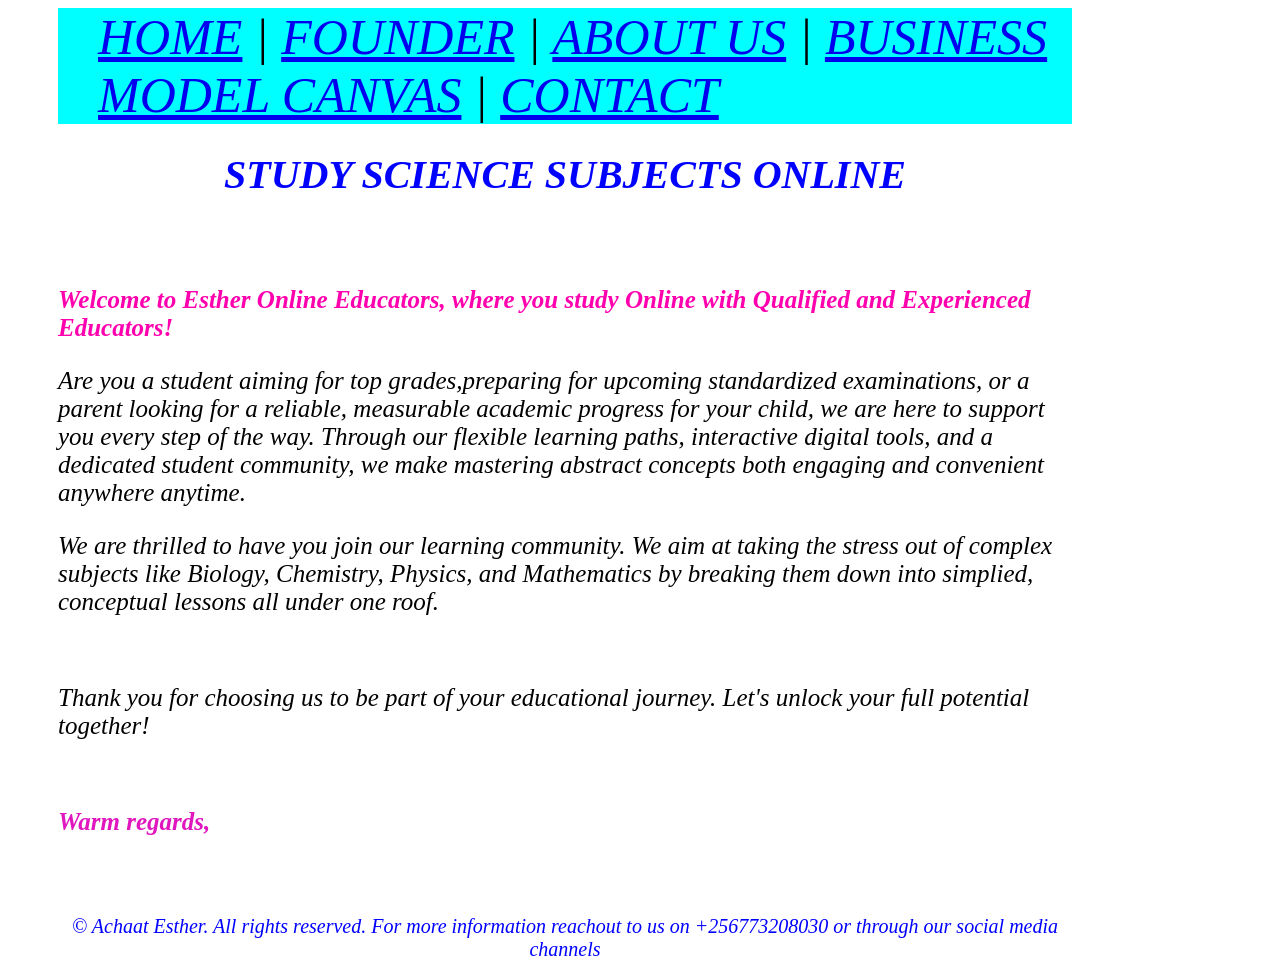
<file: final/index.html>
<html>
    <head>
        <title>STUDY ONLINE</title>
        <link rel="stylesheet" href="style.css">
    </head>

    <body>

    <nav>
        <a href="index.html">HOME</a>  |  
        <a href="profile.html">FOUNDER</a>  |  
        <a href="about.html">ABOUT US</a>  |  
        <a href="business.html">BUSINESS MODEL CANVAS</a>  |  
        <a href="contact.html">CONTACT</a>
    </nav>  
    <h1><b> STUDY SCIENCE SUBJECTS ONLINE </b></h1>
    <br>
    <br>
    <p style="color: rgb(255, 0, 174);"><b> Welcome to Esther Online Educators, where you study Online with Qualified and Experienced Educators!</b></p>
    <p> Are you a student aiming for top grades,preparing for upcoming standardized examinations, or a parent looking for a reliable, measurable academic progress for your child, we are here to support you every step of the way. Through our flexible learning paths, interactive digital tools, and a dedicated student community, we make mastering abstract concepts both engaging and convenient anywhere anytime.</p>
<p>We are thrilled to have you join our learning community. We aim at taking the stress out of complex subjects like Biology, Chemistry, Physics, and Mathematics by breaking them down into simplied, conceptual lessons all under one roof.</p>
    <br>
<p>Thank you for choosing us to be part of your educational journey. Let's unlock your full potential together!</p>
<br>
<p style="color: rgb(224, 22, 190);"><b>Warm regards,</b></p> 

<br>
<br>
<br>
<footer>
&copy; Achaat Esther. All rights reserved. For more information reachout to us on +256773208030 or through our social media channels
</footer>

</body>
</html>
</file>
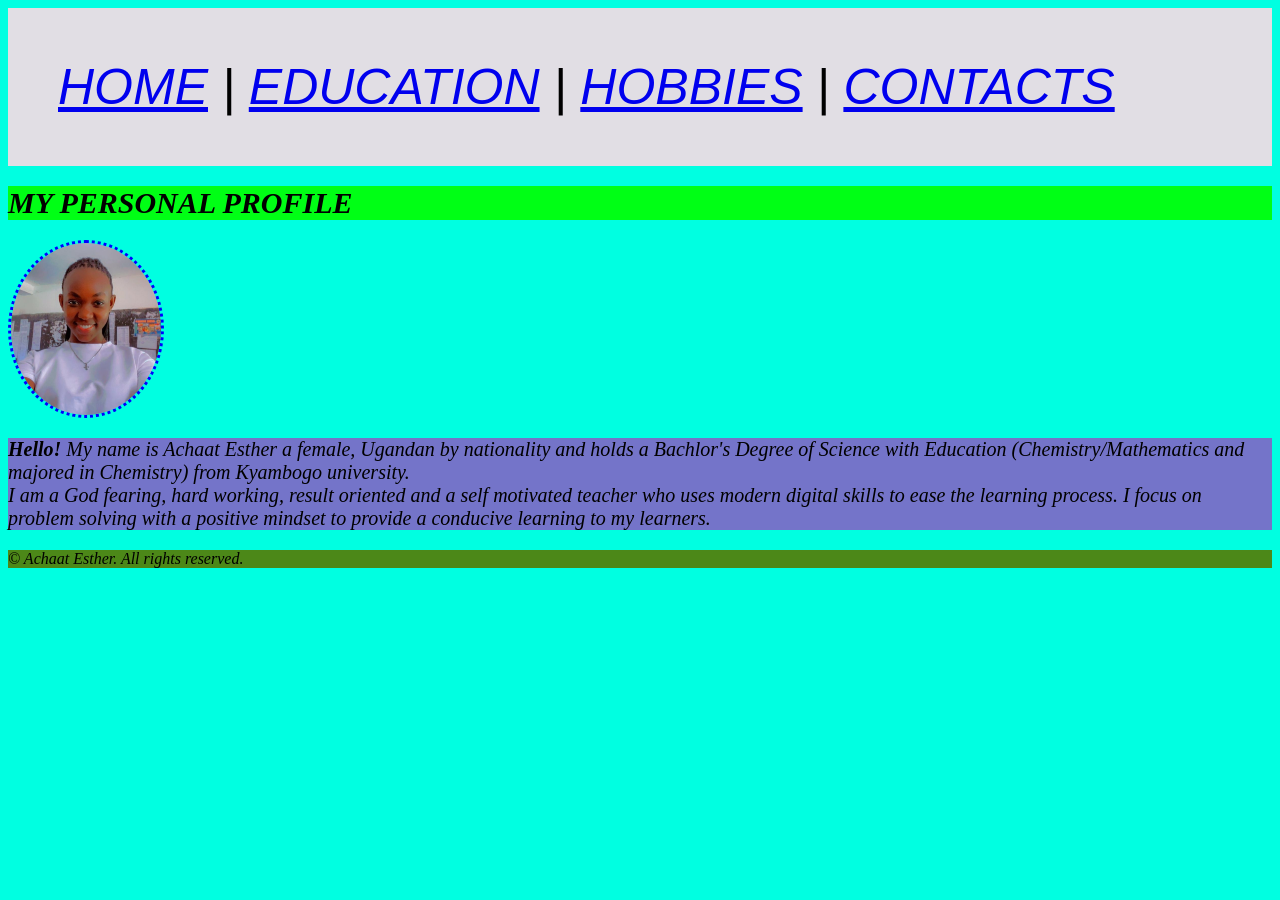
<file: test/index.html>
<html>
    <head>
        <title>CURRICULUM VITAE FOR ACHAAT ESTHER</title>
        <link rel="stylesheet" href="style.css">
    </head>
<body>  
    
    <nav>
        <a href="index.html">HOME</a> |
        <a href="education.html">EDUCATION</a> |
        <a href="hobbies.html">HOBBIES</a> |
        <a href="contacts.html">CONTACTS</a>
    </nav>

    <h1><b> MY PERSONAL PROFILE </b></h1>
<img src="images/IMG-20250911-WA0016(2).jpg" style="width: 150;">
<p><b>Hello!</b> My name is Achaat Esther a female, Ugandan by nationality and holds a Bachlor's Degree of Science with Education (Chemistry/Mathematics and majored in Chemistry) from Kyambogo university. <br>I am a God fearing, hard working, result oriented and a self motivated teacher who uses modern digital skills to ease the learning process. I focus on problem solving with a positive mindset to provide a conducive learning to my learners.</p>
<footer>
&copy; Achaat Esther. All rights reserved.
</footer>
</body>
</html>
</file>
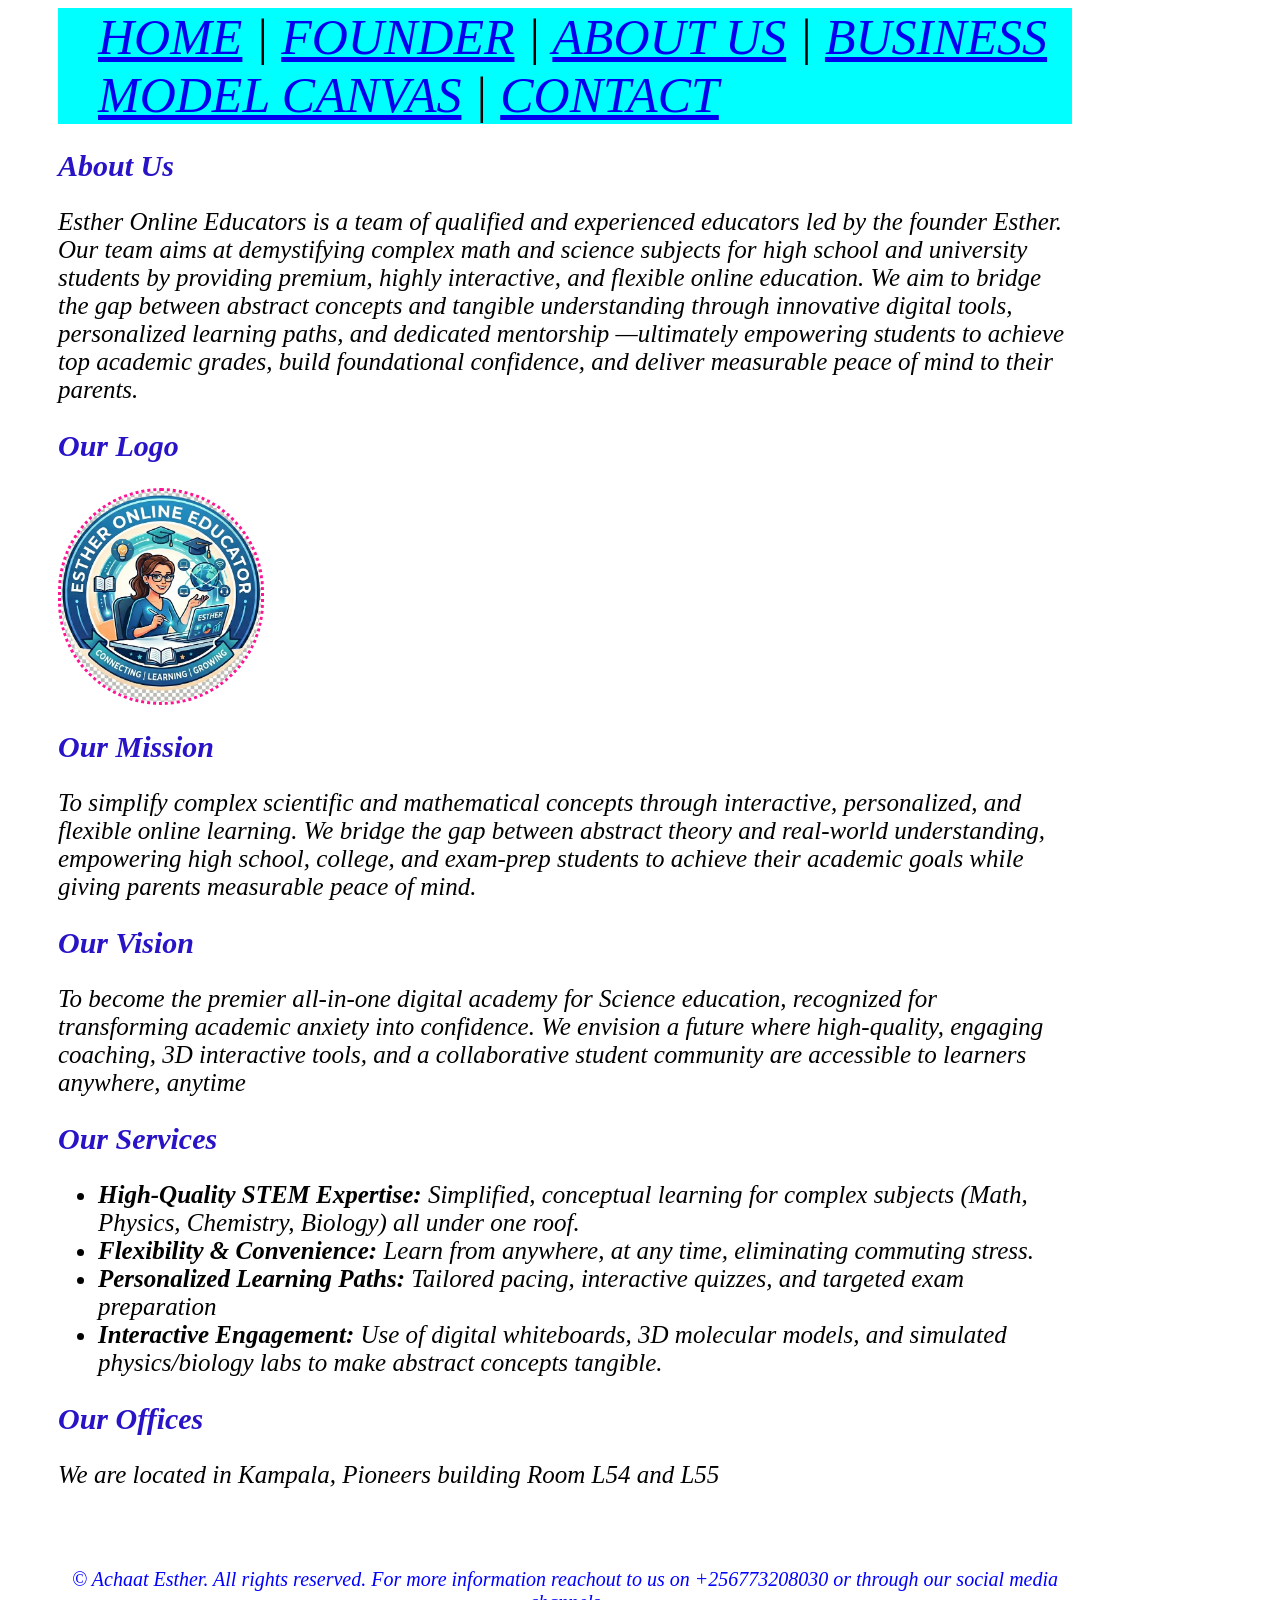
<file: final/about.html>
<html>
    <head>
        <title>STUDY ONLINE</title>
        <link rel="stylesheet" href="style.css">
    </head>
<body> 
    <nav>
        <a href="index.html">HOME</a>  |  
        <a href="profile.html">FOUNDER</a>  |  
        <a href="about.html">ABOUT US</a>  |  
        <a href="business.html">BUSINESS MODEL CANVAS</a>  |  
        <a href="contact.html">CONTACT</a>
    </nav>  
    
<h2> About Us </h2>
<P> Esther Online Educators is a team of qualified and experienced educators led by the founder Esther. Our team aims at demystifying complex math and science subjects for high school and university students by providing premium, highly interactive, and flexible online education. We aim to bridge the gap between abstract concepts and tangible understanding through innovative digital tools, personalized learning paths, and dedicated mentorship —ultimately empowering students to achieve top academic grades, build foundational confidence, and deliver measurable peace of mind to their parents.  

</P>

<h2> Our Logo </h2>
<img src="images/logo.png" style="width: 200;
border-radius: 600px;
border-style: dotted;
border-color: deeppink;">

<h2>Our Mission</h2>

<p> To simplify complex scientific and mathematical concepts through interactive, personalized, and flexible online learning. We bridge the gap between abstract theory and real-world understanding, empowering high school, college, and exam-prep students to achieve their academic goals while giving parents measurable peace of mind.</p>


<h2> Our Vision </h2>


<p> To become the premier all-in-one digital academy for Science education, recognized for transforming academic anxiety into confidence. We envision a future where high-quality, engaging coaching, 3D interactive tools, and a collaborative student community are accessible to learners anywhere, anytime</p>


<h2> Our Services </h2>

<ul>
    <li><b>High-Quality STEM Expertise: </b> Simplified, conceptual learning for complex subjects (Math, Physics, Chemistry, Biology) all under one roof.</li>

    <li><b>Flexibility & Convenience:</b> Learn from anywhere, at any time, eliminating commuting stress.</li>

    <li><b>Personalized Learning Paths:</b> Tailored pacing, interactive quizzes, and targeted exam preparation</li>

<li><b>Interactive Engagement:</b> Use of digital whiteboards, 3D molecular models, and simulated physics/biology labs to make abstract concepts tangible.</li>

</ul>

<h2> Our Offices </h2>
<p> We are located in Kampala, Pioneers building Room L54 and L55 </p>

<br>
<br>
<br>
<footer>
    &copy; Achaat Esther. All rights reserved. For more information reachout to us on +256773208030 or through our social media channels
</footer>
 
</body>
</html>
</file>
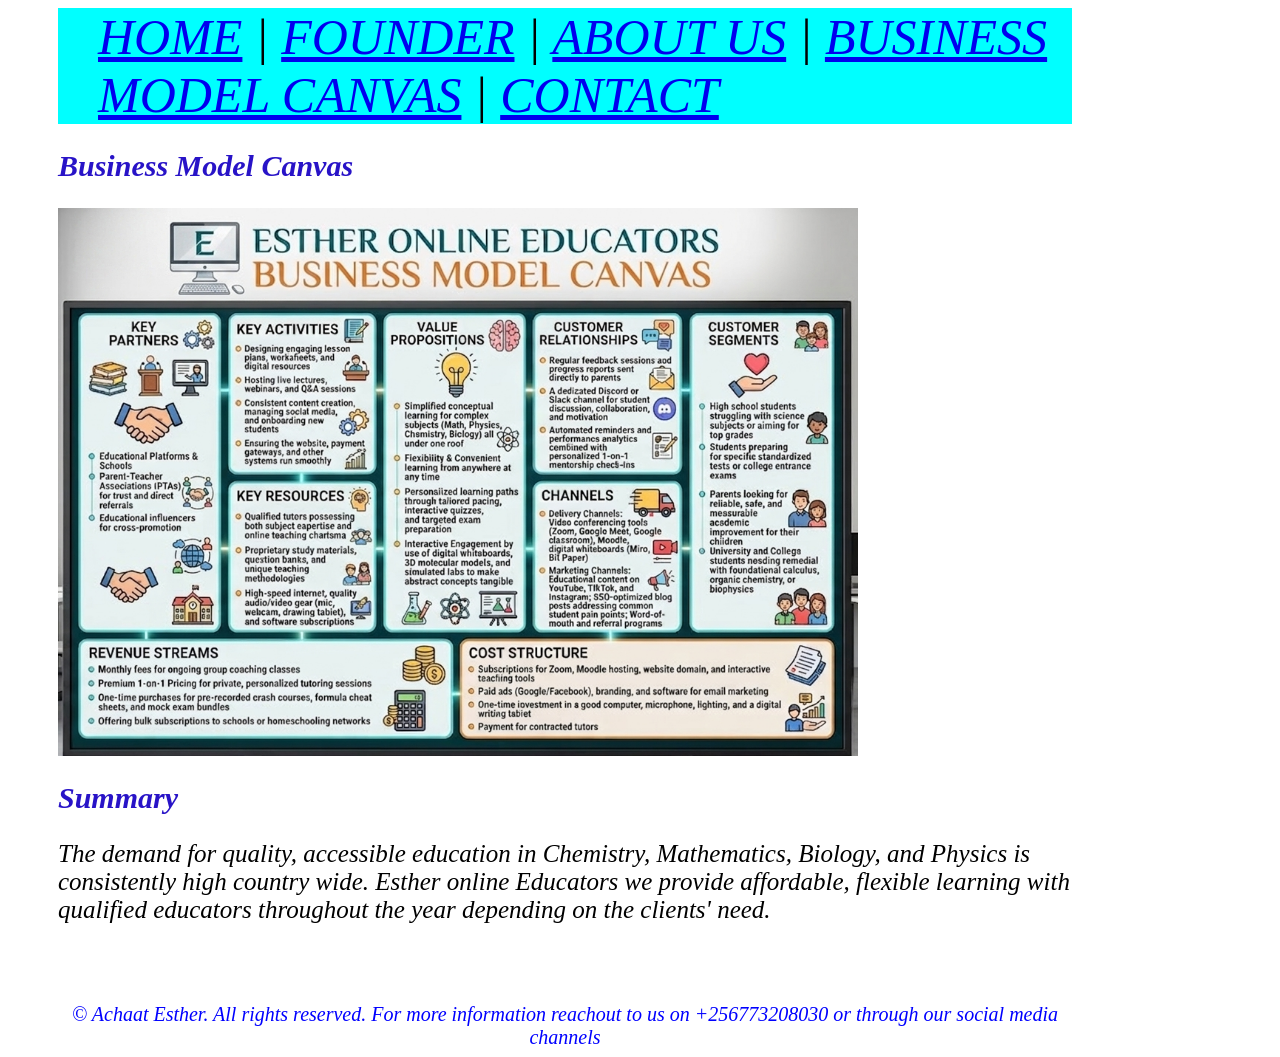
<file: final/business.html>
<html>
    <head>
        <title>STUDY ONLINE</title>
        <link rel="stylesheet" href="style.css">
    </head>
<body> 
    <nav>
        <a href="index.html">HOME</a>  |  
        <a href="profile.html">FOUNDER</a>  |  
        <a href="about.html">ABOUT US</a>  |  
        <a href="business.html">BUSINESS MODEL CANVAS</a>  |  
        <a href="contact.html">CONTACT</a>
    </nav>  

    
    <h2>Business Model Canvas</h2>
    <img src="images/modelcanvas.png" style="width: 800;">

    <h2>Summary</h2>
    <p>The demand for quality, accessible education in Chemistry, Mathematics, Biology, and Physics is consistently high country wide. Esther online Educators we provide affordable, flexible learning with qualified educators throughout the year depending on the clients' need.</p>
    <br>
    <br>
    <br>
    <footer>
&copy; Achaat Esther. All rights reserved. For more information reachout to us on +256773208030 or through our social media channels
</footer>

</body>
</html>
</file>
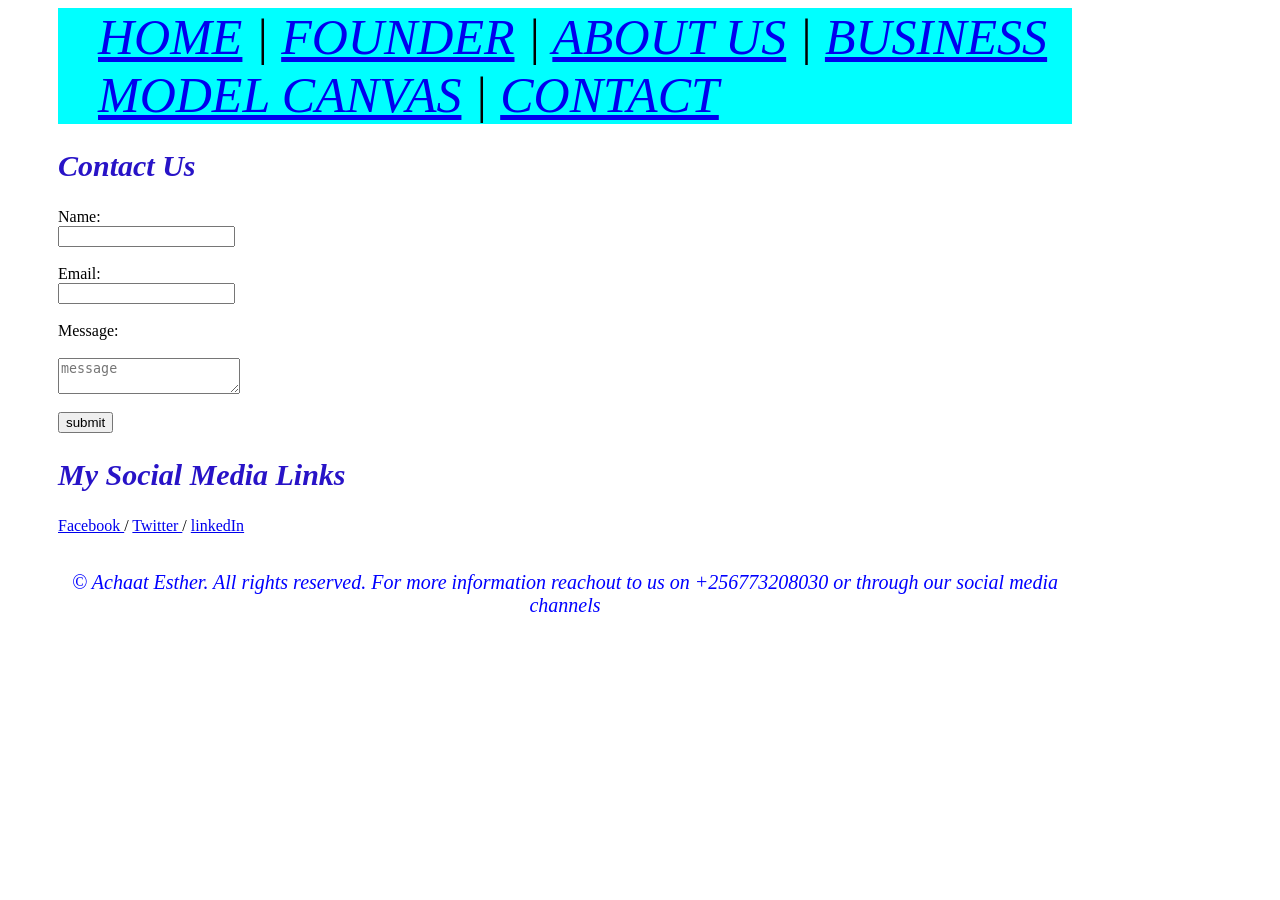
<file: final/contact.html>
<html>
    <head>
        <title>STUDY ONLINE</title>
        <link rel="stylesheet" href="style.css">
    </head>
<body> 
    <nav>
        <a href="index.html">HOME</a>  |  
        <a href="profile.html">FOUNDER</a>  |   
        <a href="about.html">ABOUT US</a>  |  
        <a href="business.html">BUSINESS MODEL CANVAS</a>  |  
        <a href="contact.html">CONTACT</a>
    </nav>  
    
<h2> Contact Us </h2>
<form>
    <label
        for ="Name">Name:</label>
        <br>
        <input type="text"
        id ="Name" name ="Name"><br>
        <br>

    <label
        for ="Name">Email:</label>
        <br>
        <input type ="Email"
        id ="Email" name ="Email"><br>
        <br>

    <label
        for ="Message">Message:</label>
        <br>
        <br>
        <textarea id="message" placeholder="message"></textarea>
        <br>
        <br>

 <button> submit</button> 
</form>

<h2> My Social Media Links </h2>

<a href="https://www.facebook.org"> Facebook </a> /
<a href="https://www.twitter.org"> Twitter </a> /
<a href="https://www.linkedin.com/in/Achaat Esther"> linkedIn</a>

<br>
<br>
<br>
<footer>
&copy; Achaat Esther. All rights reserved.  For more information reachout to us on +256773208030 or through our social media channels
</footer>

</body>
</html>
</file>
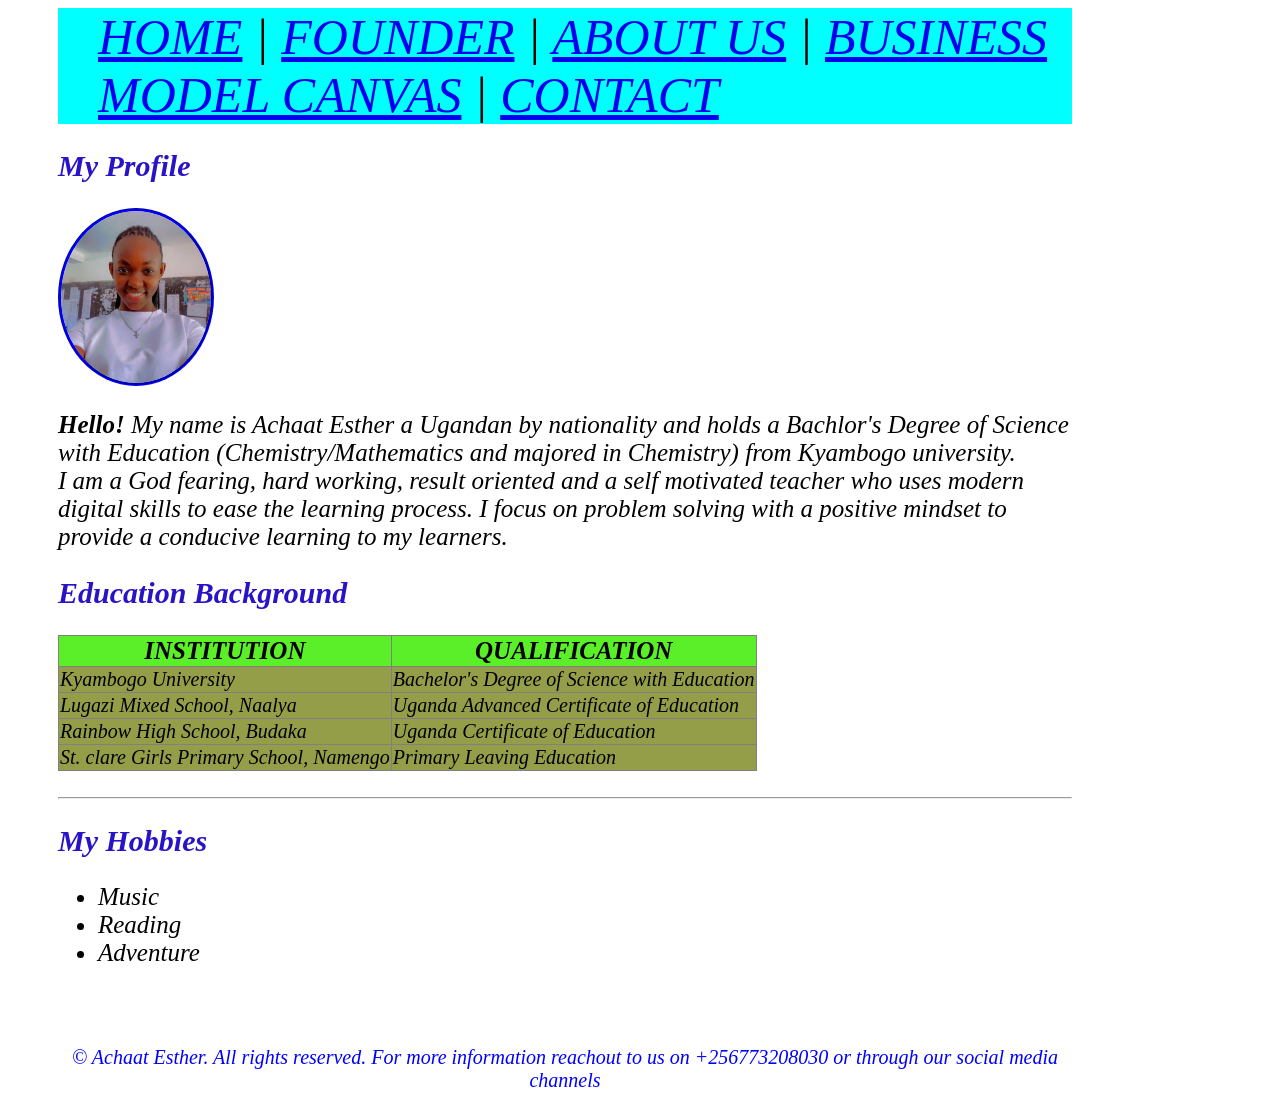
<file: final/profile.html>
<html>
    <head>
        <title>STUDY ONLINE</title>
        <link rel="stylesheet" href="style.css">
    </head>
<body> 
    <nav>
        <a href="index.html">HOME</a>  |  
        <a href="profile.html">FOUNDER</a>  |  
        <a href="about.html">ABOUT US</a>  |  
        <a href="business.html">BUSINESS MODEL CANVAS</a> |  
        <a href="contact.html">CONTACT</a>
    </nav>  


<h2> My Profile </h2>

<img src="images/IMG-20250911-WA0016(2).jpg" style="width: 150;
border-radius: 50%;
border-style: groove;
border-color: blue;">

<p><b>Hello!</b> My name is Achaat Esther a Ugandan by nationality and holds a Bachlor's Degree of Science with Education (Chemistry/Mathematics and majored in Chemistry) from Kyambogo university. <br>I am a God fearing, hard working, result oriented and a self motivated teacher who uses modern digital skills to ease the learning process. I focus on problem solving with a positive mindset to provide a conducive learning to my learners.</p>

<h2><b> Education Background </b></h2>

<table border="1" style="border-collapse:collapse;">
    <thead>
        <tr>
            <th><b> INSTITUTION </b></th>
            <th><b> QUALIFICATION </b></th>
        </tr>
    </thead>
    <tbody>
        <tr>
            <td> Kyambogo University </td>
            <td> Bachelor's Degree of Science with Education </td>
        </tr>
        <tr>
            <td> Lugazi Mixed School, Naalya</td>
            <td> Uganda Advanced Certificate of Education</td>
        </tr>
        <tr>
            <td> Rainbow High School, Budaka</td>
            <td> Uganda Certificate of Education</td>
        </tr>
        <tr>
            <td> St. clare Girls Primary School, Namengo</td>
            <td> Primary Leaving Education </td>
        </tr>
    </tbody>
</table>
<br>
<hr>
<h2><b> My Hobbies </b></h2>
<ul>
    <li> Music </li>
    <li> Reading </li>
    <li> Adventure</li>
</ul>

<br>
<br>
<br>
<footer>
&copy; Achaat Esther. All rights reserved. For more information reachout to us on +256773208030 or through our social media channels
</footer>

</body>
</html>
</file>
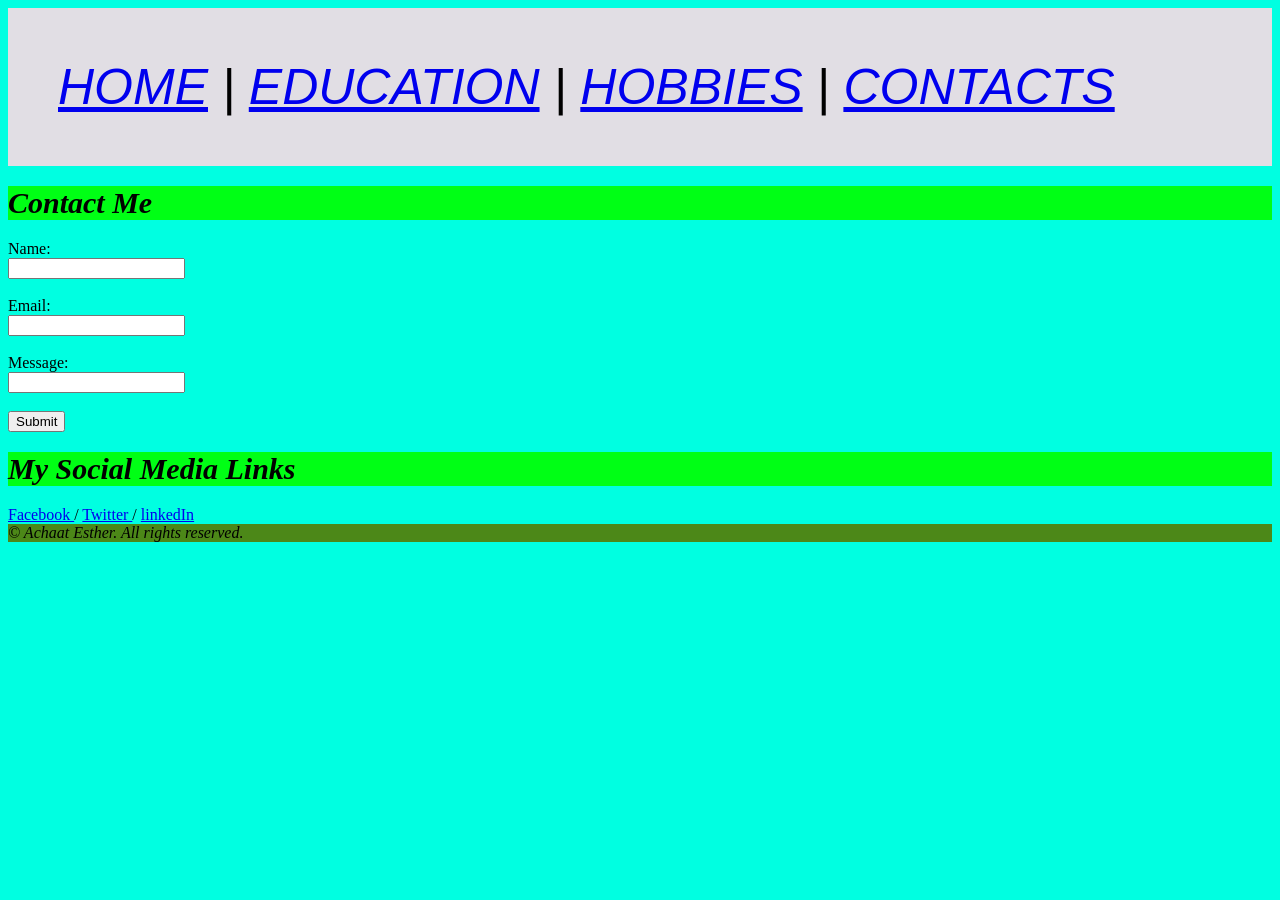
<file: test/contacts.html>
<html>
    <head>
        <title>CURRICULUM VITAE FOR ACHAAT ESTHER</title>
        <link rel="stylesheet" href="style.css">
    </head>
<body>  
    
    <nav>
        <a href="index.html">HOME</a> |
        <a href="education.html">EDUCATION</a> |
        <a href="hobbies.html">HOBBIES</a> |
        <a href="contacts.html">CONTACTS</a>
    </nav>

   
<h1> Contact Me </h1>
<form>
    <label
        for ="Name">Name:</label>
        <br>
        <input type="text"
        id ="Name" name ="Name"><br>
        <br>

    <label
        for ="Name">Email:</label>
        <br>
        <input type ="Email"
        id ="Email" name ="Email"><br>
        <br>

    <label
        for ="Message">Message:</label>
        <br>
        <input type ="text"
        id ="Message" message ="Message"><br>
        <br>

    <input type="submit" />  
</form>

<h1> My Social Media Links </h1>

<a href="https://www.facebook.org"> Facebook </a> /
<a href="https://www.twitter.org"> Twitter </a> /
<a href="https://www.linkedIn.org"> linkedIn</a>
<footer>
&copy; Achaat Esther. All rights reserved.
</footer>
</body>
</html>
</file>
<file: final/style.css>
body{ padding-left:50px;
    padding-right:200px;
}

nav{background-color: aqua;
    font-style: oblique;
    font-size: 50px;
    /* padding-right: 40px; */
    padding-left: 40px;
}

nav:hover{background-color: chartreuse;
}

h1{font-size: 40px;
font-style: oblique;
text-align: center;
color: blue;
}

h1:hover{color: aqua;
}

p{font-size: 25px;
    font-style: italic;
  }

  p:hover{color: rgb(0, 8, 255);

  }

h2{font-size: 30px;
font-style: oblique;
color: rgb(40, 19, 199);
}

h2:hover{color: aqua;
}

th{
    background-color: rgb(91, 239, 41);
    font-style: oblique;
    font-size: 25px;
}

th:hover{background-color: aquamarine;
}

td{background-color: rgb(148, 158, 72);
    font-style: italic;
    font-size: 20px;
}

td:hover{background-color: aqua;

}

ul{font-style: italic;
    font-size: 25px;
}

footer{color: blue;
    text-align: center;
    font-style: oblique;
    font-size: 20px;
}

footer:hover{color: chartreuse;
}
</file>
<file: test/style.css>
body{
    background-color: rgb(0, 255, 225);
}
nav{
    background-color: rgb(225, 222, 228);
    padding: 50px;
    font-family: sans-serif;
    font-size: 50px;
    font-style: italic;
    text-align: left;
    text-decoration-color: rgb(5, 169, 62);
}
h1{
    background-color: rgb(0, 255, 21);
    font-style: oblique;
    font-size: 30px;
}
img{
    border-style: dotted;
    border-color: blue;
    border-radius: 50%;
}
p{
    background-color: rgb(116, 116, 201);
    font-style: italic;
    font-size: 20px;
}
ul{
    background-color: aquamarine;
    font-size: 20px;
    font-style: italic;
}
table{
    background-color: rgb(108, 158, 181);
    border-color: blue;
}
th{
    background-color: rgb(139, 119, 119);
    font-size: 20px;
    font-style: oblique;
}
td{
    font: size 20px;
    font-style: italic;
}
footer{background-color: rgb(76, 136, 24);
    font-style: italic;
}
</file>
